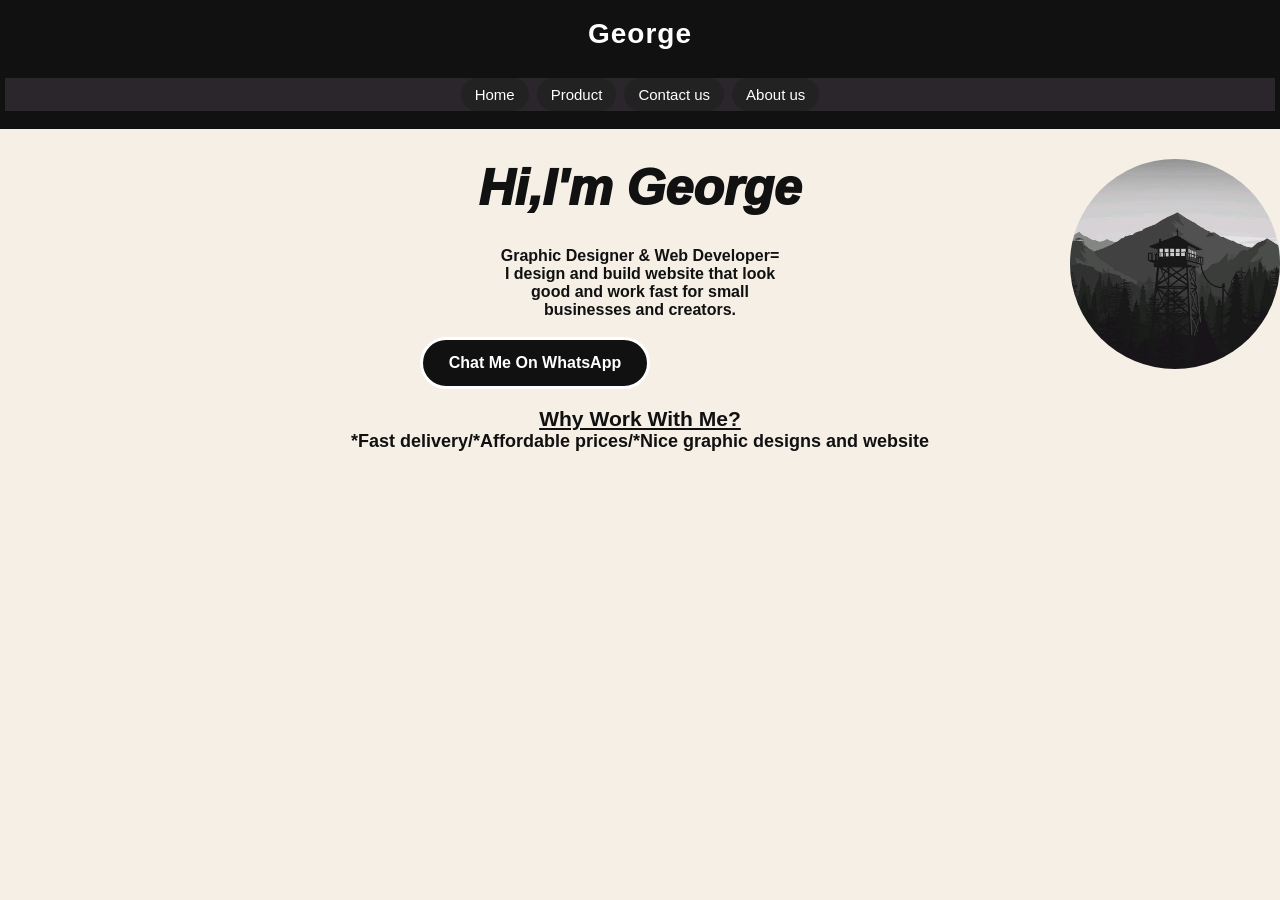
<file: index.html>
<!DOCTYPE html>
<html>
<head>
    <meta charset="UTF-8">
    <meta name="viewport" content="width=device-width, initial-scale=1">
    <title>George</title>
<link rel="stylesheet"href="style.css">
</head>
<body>
<h1>George</h1>
  
<nav class="navbar">
<ul>
<li><a href="Index.html">Home</a></li>
<li><a href="Product.html">Product</a></li>
<li><a href="Contact.html">Contact us</a></li>
<li><a href="About.html">About us</a></li>

</ul>
</nav>
<main>
Hi,I'm George
</main>
<strong>
Graphic Designer & Web Developer=
</strong>
<h2>
I design and build website that look<br>good and work fast for small<br> businesses and creators.
</h2>


<a class="whatsapp-btn"href="https://wa.me/2348103198315">Chat Me On WhatsApp</a>



<img src="1835659256654eca1077a33b0b5adecd (1).jpg " width="250">


<section class="Why">
<H3><u>Why Work With Me?</u></H3>

<div class="Why-box">
<p>*Fast delivery/*Affordable prices/*Nice graphic designs and website</P>
</div>
</section>










</body>
</html>
</file>
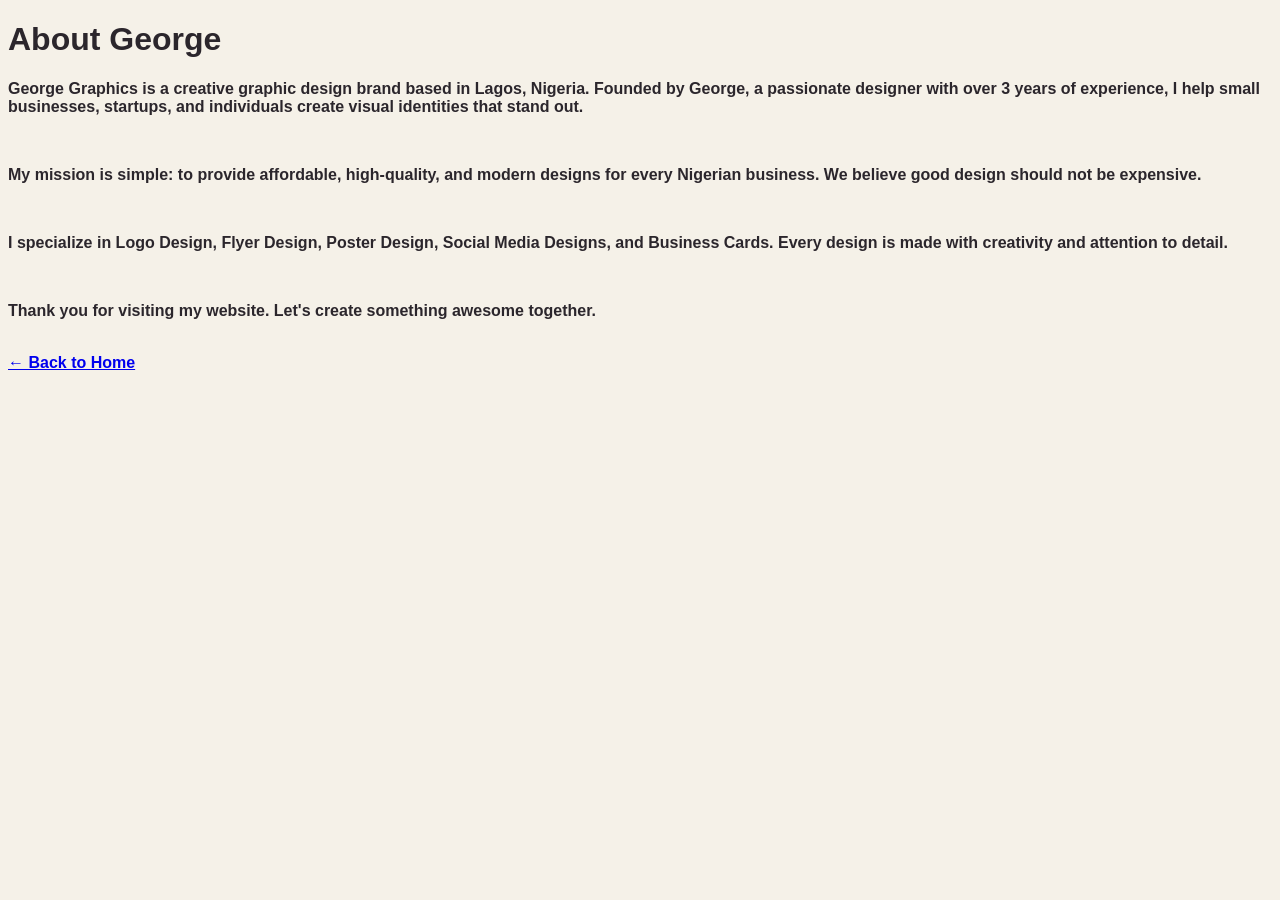
<file: about.html>
<!DOCTYPE html>
<html>
<head>
<meta charset="UTF-8">
<meta name="viewport" content="width=device-width, initial-scale=1.0">
<title>About - George Graphics</title>
<style>
body{
    background-color: #F5F1E8 ;
    color:#2B262C ;
    font-weight: 700;
    font-style: unset;
    font-family: Arial, Helvetica, sans-serif;
    text-decoration: none;
}
</style>
</head>
<body>
<div class="container">
<h1>About George </h1>
<p>George Graphics is a creative graphic design brand based in Lagos, Nigeria. Founded by George, a passionate designer with over 3 years of experience, I help small businesses, startups, and individuals create visual identities that stand out.</p><br>
<p>My mission is simple: to provide affordable, high-quality, and modern designs for every Nigerian business. We believe good design should not be expensive.</p><br>
<p>I specialize in Logo Design, Flyer Design, Poster Design, Social Media Designs, and Business Cards. Every design is made with creativity and attention to detail.</p><br>
<p>Thank you for visiting my website. Let's create something awesome together.</p>
<br><a href="Business.html">← Back to Home</a>
</div>
</body>
</html>
</file>
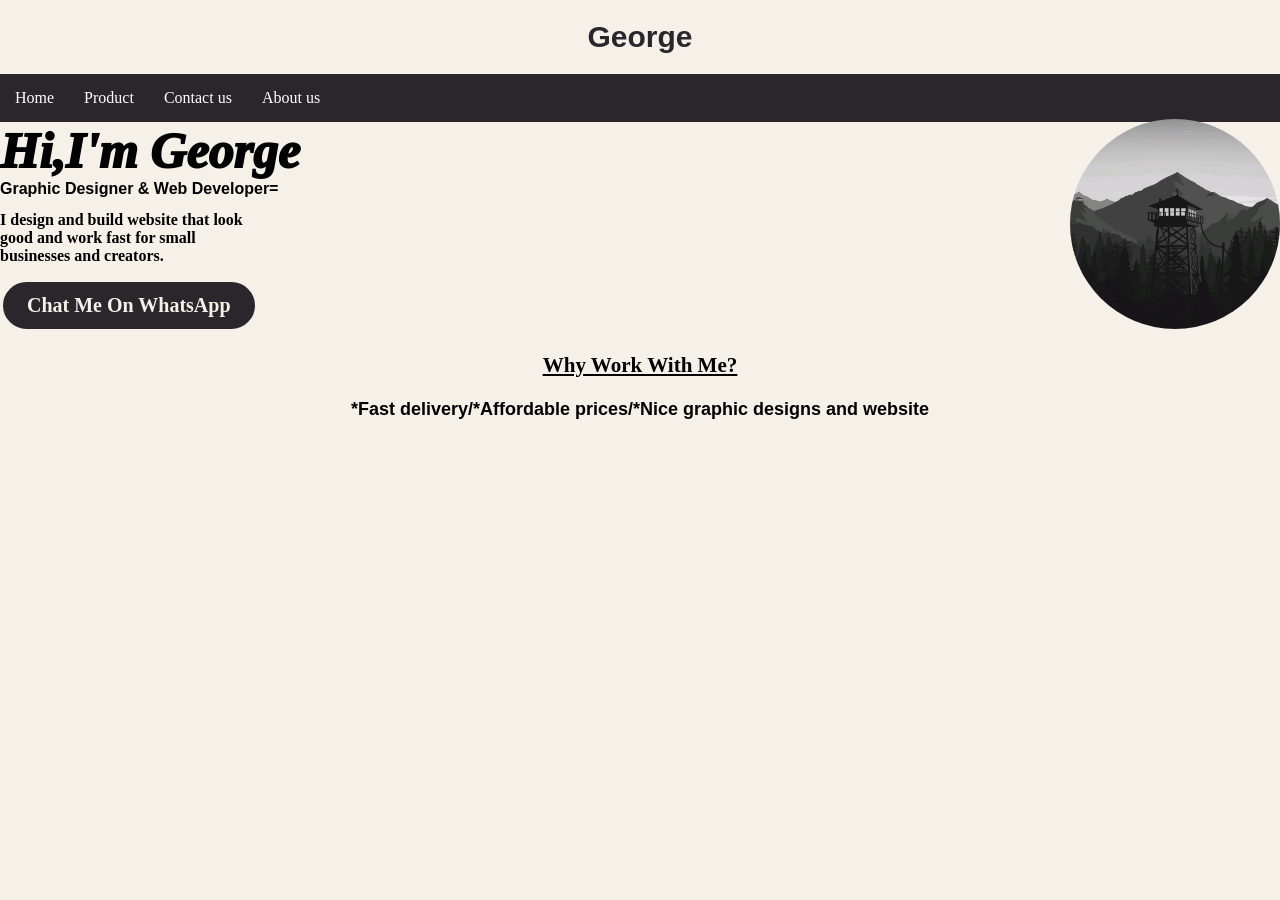
<file: Business.html>
<!DOCTYPE html>
<html>
<head>
    <meta charset="UTF-8">
    <meta name="viewport" content="width=device-width, initial-scale=1">
    <title>George</title>
<link rel="stylesheet"href="stylee.css">
</head>
<body>
<h1>George</h1>
  
<nav class="navbar">
<ul>
<li><a href="Index.html">Home</a></li>
<li><a href="Product.html">Product</a></li>
<li><a href="Contact.html">Contact us</a></li>
<li><a href="About.html">About us</a></li>

</ul>
</nav>
<main>
Hi,I'm George
</main>
<strong>
Graphic Designer & Web Developer=
</strong>
<h2>
I design and build website that look<br>good and work fast for small<br> businesses and creators.
</h2>


<a class="whatsapp-btn"href="https://wa.me/2348103198315">Chat Me On WhatsApp</a>



<img src="1835659256654eca1077a33b0b5adecd (1).jpg " width="250">


<section class="Why">
<H3><u>Why Work With Me?</u></H3>

<div class="Why-box">
<p>*Fast delivery/*Affordable prices/*Nice graphic designs and website</P>
</div>
</section>










</body>
</html>
</file>
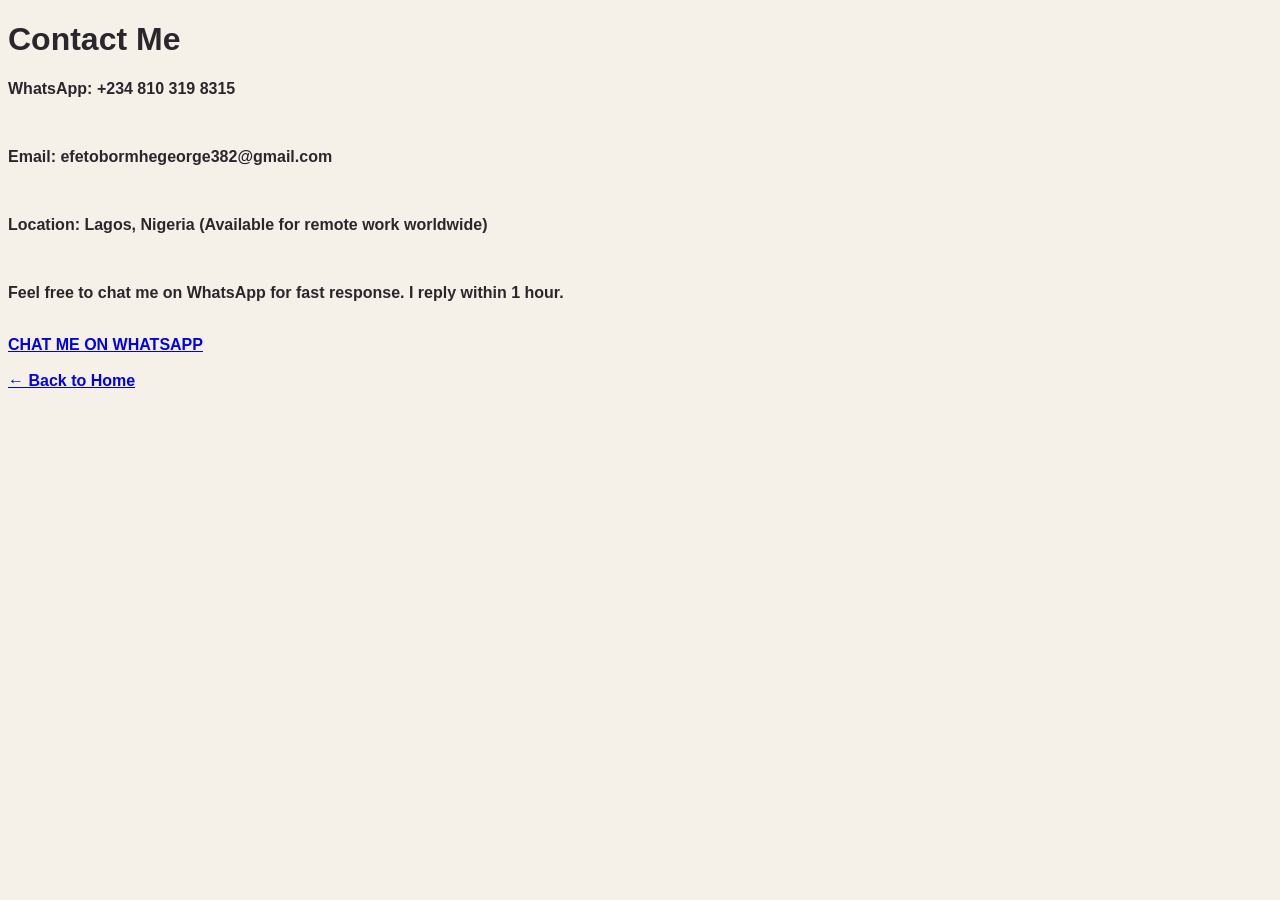
<file: contact.html>
<!DOCTYPE html>
<html>
<head>
<meta charset="UTF-8">
<meta name="viewport" content="width=device-width, initial-scale=1.0">
<title>Contact - George</title>
<style>
body{
    background-color: #F5F1E8 ;
    color:#2B262C ;
    font-weight: 700;
    font-style: unset;
    font-family: Arial, Helvetica, sans-serif;
    text-decoration: none;
}
</style>
</head>
<body>
<div class="container">
<h1>Contact Me</h1>
<p><b>WhatsApp:</b> +234 810 319 8315</p><br>
<p><b>Email:</b> efetobormhegeorge382@gmail.com</p><br>
<p><b>Location:</b> Lagos, Nigeria (Available for remote work worldwide)</p><br>
<p>Feel free to chat me on WhatsApp for fast response. I reply within 1 hour.</p>
<br>
<a class="whatsapp" href="https://wa.me/2348103198315">CHAT ME ON WHATSAPP</a>
<br><br><a href="Business.html">← Back to Home</a>

</div>
</body>
</html>
</file>
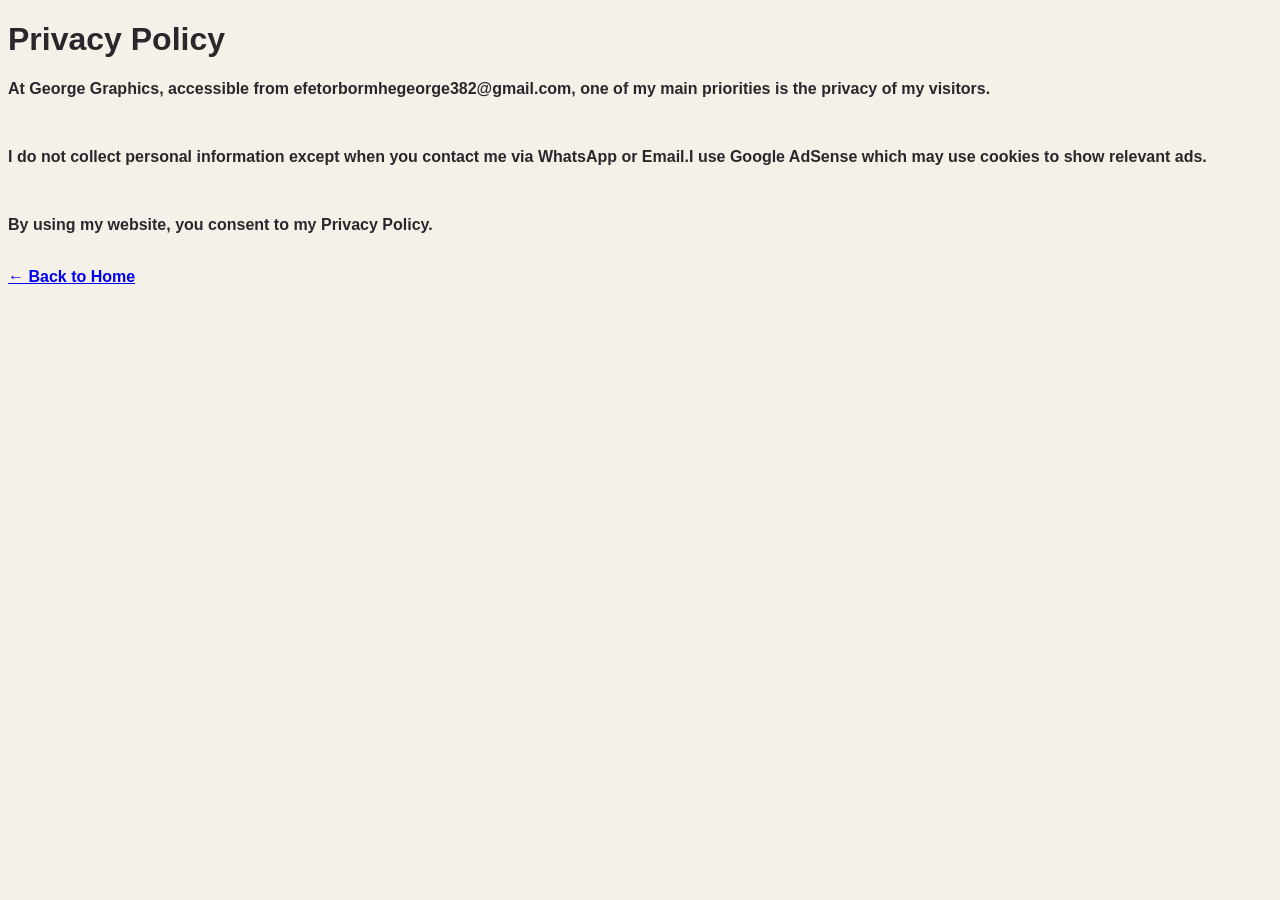
<file: privacy.html>
<!DOCTYPE html>
<html>
<head>
<meta charset="UTF-8">
<meta name="viewport" content="width=device-width, initial-scale=1.0">
<title>Privacy Policy - George</title>
<style>
body{
    background-color: #F5F1E8 ;
    color:#2B262C ;
    font-weight: 700;
    font-style: unset;
    font-family: Arial, Helvetica, sans-serif;
    text-decoration: none;
}
</style>
</head>
<body>
<div class="container">
<h1>Privacy Policy</h1>
<p>At George Graphics, accessible from efetorbormhegeorge382@gmail.com, one of my main priorities is the privacy of my visitors.</p><br>
<p>I do not collect personal information except when you contact me via WhatsApp or Email.I use Google AdSense which may use cookies to show relevant ads.</p><br>
<p>By using my website, you consent to my Privacy Policy.</p>
<br><a href="Business.html">← Back to Home</a>
</div>
</body>
</html>
</file>
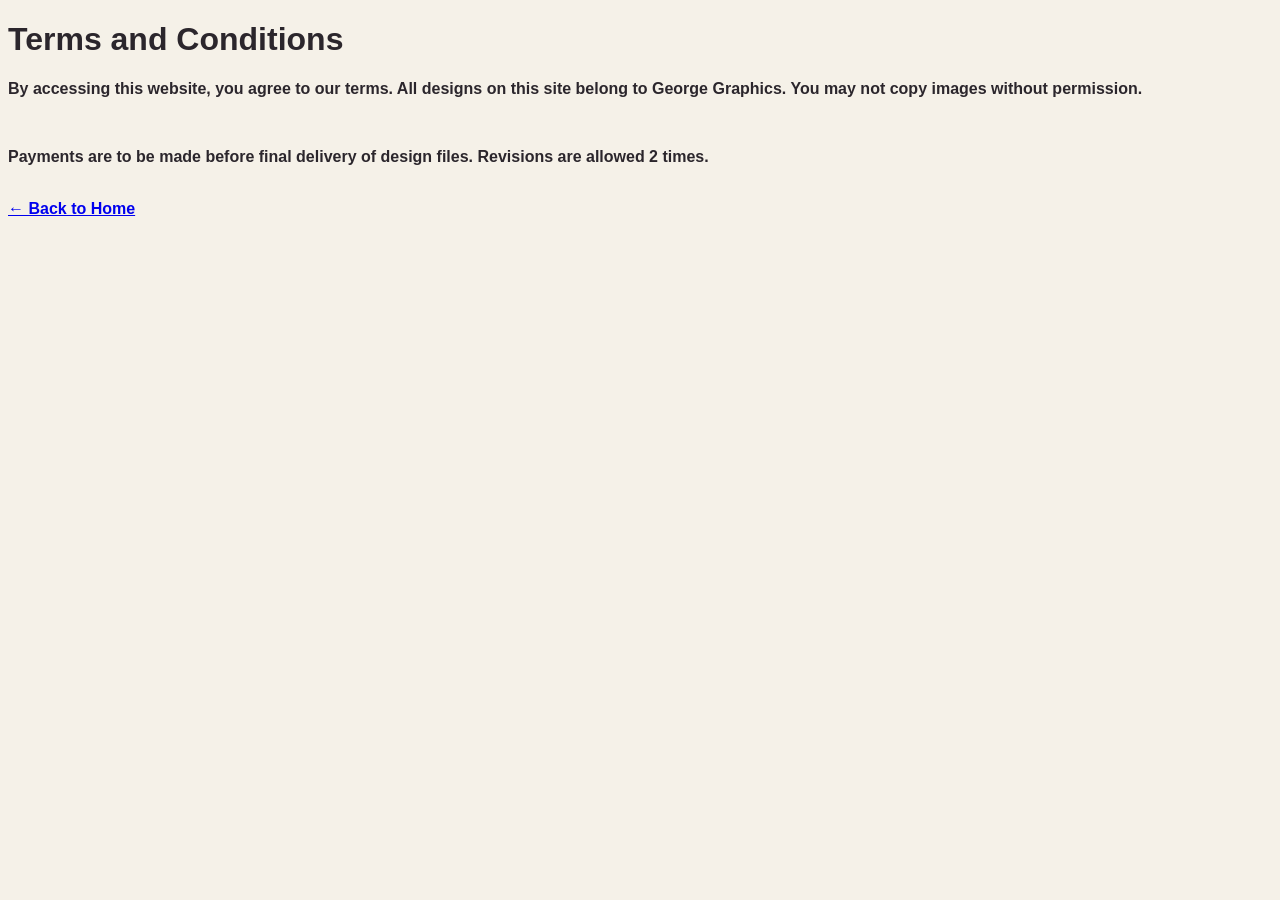
<file: terms.html>
<!DOCTYPE html>
<html>
<head>

<meta charset="UTF-8">
<meta name="viewport" content="width=device-width, initial-scale=1.0">
<title>Terms - George</title>
<style>
body{
    background-color: #F5F1E8 ;
    color:#2B262C ;
    font-weight: 700;
    font-style: unset;
    font-family: Arial, Helvetica, sans-serif;
    text-decoration: none;
}
</style>
</head>
<body>
<div class="container">
<h1>Terms and Conditions</h1>
<p>By accessing this website, you agree to our terms. All designs on this site belong to George Graphics. You may not copy images without permission.</p><br>
<p>Payments are to be made before final delivery of design files. Revisions are allowed 2 times.</p>
<br><a href="Business.html">← Back to Home</a>

</div>
</body>
</file>
<file: style.css>
body{
   background-color: #F5F1E8;
 }
 
 body{
    margin: 0px;
 } 
 
 h1{
    text-align: center;
    color: #2B262C;
    font-style: inherit;
    font-size: 30px;
    font-weight: 900;
    font-family: 'Segoe UI', Tahoma, Geneva, Verdana, sans-serif;
}
.navbar ul{
list-style-type: none;
background-color:#2B262C ;
overflow: hidden;
padding: 0px;
margin: 0px;
overflow: hidden;
}
.navbar a{
    color: white;
    text-decoration: none;
    padding: 15px;
display: block;
text-align: center;
}
.navbar a:hover{
    background-color:black ;
}
.navbar li{
    float: left;
}
main{
    font-size: 50px;
    font-style: italic;
    font-weight: 1000;
}
strong{
    font-style: unset;
    font-family: 'Segoe UI', Tahoma, Geneva, Verdana, sans-serif;
    font-weight: 900;
}
h2{font-size: 16px;
    }
    
    .whatsapp-btn{
        text-decoration: none;
        border-style: solid;
        border-radius: 30px;
        font-size: 20px;
        display: inline-block;
        color:  #F5F1E8;
        background-color: #2B262C;
        padding: 12px 24px;
        font-weight: bold;
    }

img {
    float:right;
border-radius: 300px;
margin-top:-160px;
width: 210px;
height: 210px;
border-radius: 50%;
object-fit: cover;
align-content: center;
}

section{
    text-align: center;
    font-size: 18px;
    justify-content: center;
}
p{
    font-weight: 700;
    font-family: 'Segoe UI', Tahoma, Geneva, Verdana, sans-serif;
}

* {
  margin: 0;
  padding: 0;
  box-sizing: border-box;
}

body {
  font-family: Arial, sans-serif;
  background: #f5efe6;
  color: #111;
  overflow-x: hidden;
  text-align: center;
}

/* TOP NAME */
body > h1 {
  background: #111;
  color: white;
  padding: 18px 10px;
  font-size: 28px;
  letter-spacing: 1px;
}

/* NAV - This will balance on phone */
.navbar {
  background: #111;
  padding: 10px 5px 18px 5px;
}

.navbar ul {
  list-style: none;
  display: flex;
  flex-wrap: wrap;
  justify-content: center;
  gap: 8px;
}

.navbar ul li a {
  color: white;
  text-decoration: none;
  font-size: 15px;
  background: #222;
  padding: 8px 14px;
  border-radius: 20px;
  display: inline-block;
}

/* MAIN CONTENT - Centered and balanced */
main {
  max-width: 600px;
  margin: 0 auto;
  padding: 30px 18px;
}

main h1 {
  font-size: 42px;
  line-height: 1.1;
  margin-bottom: 10px;
}

main h2 {
  font-size: 18px;
  font-weight: normal;
  line-height: 1.5;
  margin: 10px 0;
  color: #333;
}

main h2 strong {
  font-size: 20px;
  color: #000;
}

/* WHATSAPP BUTTON */
.whatsapp-btn {
  display: inline-block;
  background: #111;
  color: white !important;
  text-decoration: none;
  padding: 14px 26px;
  border-radius: 30px;
  font-weight: bold;
  margin: 18px 0;
  font-size: 16px;
}

/* YOUR PICTURE */
main img {
  width: 250px;
  max-width: 85%;
  height: auto;
  border-radius: 20px;
  margin: 15px auto;
  display: block;
}

/* WHY SECTION */
.why {
  background: white;
  padding: 25px 15px;
  border-radius: 15px;
  margin-top: 25px;
}

.why h3 {
  font-size: 22px;
  margin-bottom: 12px;
}

.why-box p {
  font-size: 16px;
  line-height: 1.6;
  color: #333;
}

/* EXTRA FIX FOR SMALL PHONES */
@media (max-width: 400px) {
  main h1 {
    font-size: 34px;
  }
  main h2 {
    font-size: 16px;
  }
  .navbar ul li a {
    font-size: 13px;
    padding: 7px 11px;
  }
}

/* FORCE DP TO STOP SCATTERING */
main img {
  display: block !important;
  float: none !important;
  position: static !important;
  width: 250px !important;
  max-width: 85% !important;
  height: auto !important;
  border-radius: 20px !important;
  margin: 20px auto !important;
  clear: both !important;
}
</file>
<file: stylee.css>
body{
   background-color: #F5F1E8;
 }
 
 body{
    margin: 0px;
 } 
 
 h1{
    text-align: center;
    color: #2B262C;
    font-style: inherit;
    font-size: 30px;
    font-weight: 900;
    font-family: 'Segoe UI', Tahoma, Geneva, Verdana, sans-serif;
}
.navbar ul{
list-style-type: none;
background-color:#2B262C ;
overflow: hidden;
padding: 0px;
margin: 0px;
overflow: hidden;
}
.navbar a{
    color: white;
    text-decoration: none;
    padding: 15px;
display: block;
text-align: center;
}
.navbar a:hover{
    background-color:black ;
}
.navbar li{
    float: left;
}
main{
    font-size: 50px;
    font-style: italic;
    font-weight: 1000;
}
strong{
    font-style: unset;
    font-family: 'Segoe UI', Tahoma, Geneva, Verdana, sans-serif;
    font-weight: 900;
}
h2{font-size: 16px;
    }
    
    .whatsapp-btn{
        text-decoration: none;
        border-style: solid;
        border-radius: 30px;
        font-size: 20px;
        display: inline-block;
        color:  #F5F1E8;
        background-color: #2B262C;
        padding: 12px 24px;
        font-weight: bold;
    }

img {
    float:right;
border-radius: 300px;
margin-top:-160px;
width: 210px;
height: 210px;
border-radius: 50%;
object-fit: cover;
align-content: center;
}

section{
    text-align: center;
    font-size: 18px;
    justify-content: center;
}
p{
    font-weight: 700;
    font-family: 'Segoe UI', Tahoma, Geneva, Verdana, sans-serif;
}
</file>
